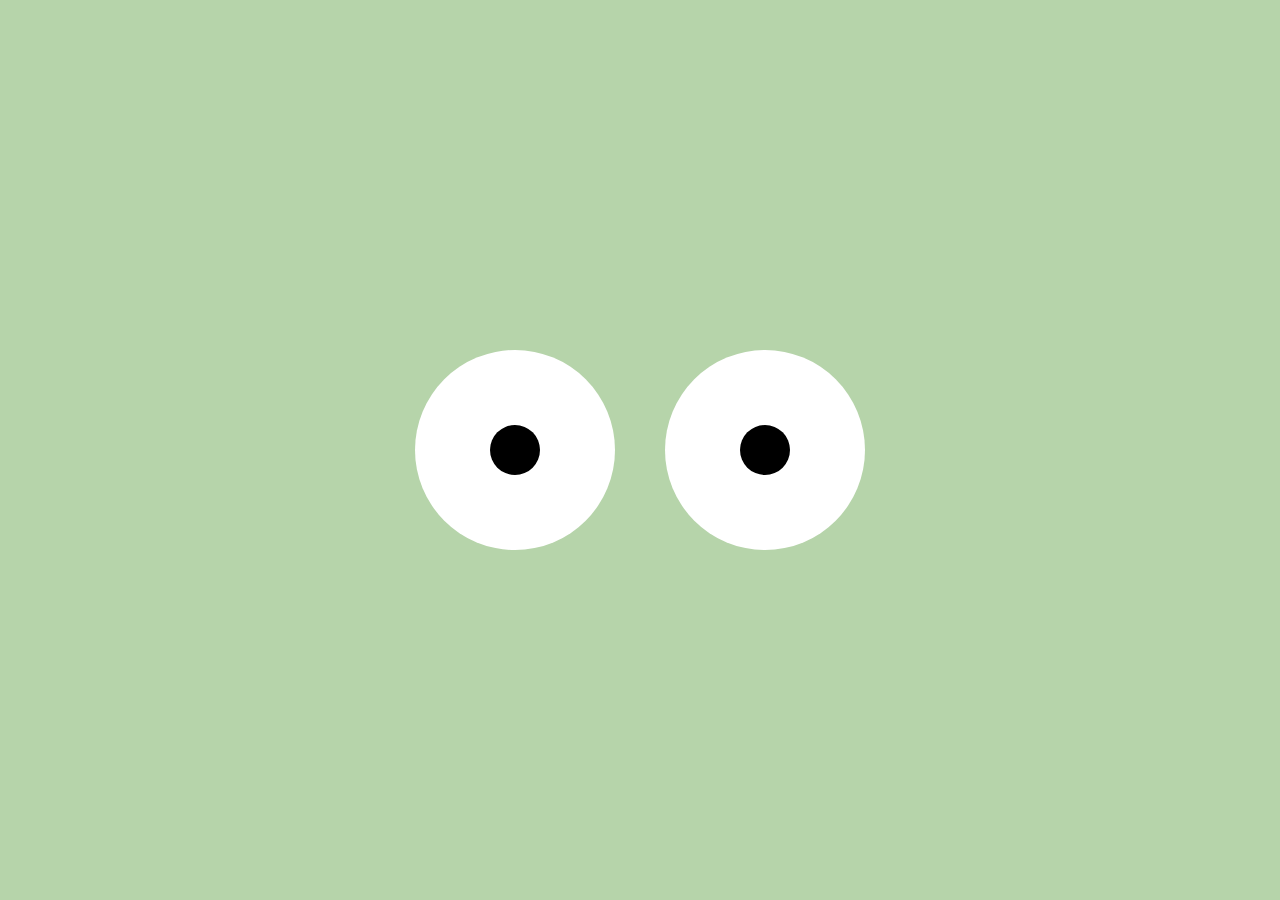
<file: projectEyes/index.html>
<!DOCTYPE html>
<html lang="en">
<head>
    <meta charset="UTF-8">
    <meta name="viewport" content="width=device-width, initial-scale=1.0">
    <meta http-equiv="X-UA-Compatible" content="ie=edge">
    <link rel="stylesheet" href="styles.css">
    <title>Document</title>
</head>
<body>
    <div class="eye eye1">
        <div class="pupil"></div>
    </div>
    <div class="eye eye2">
        <div class="pupil"></div>
    </div>
    <script src="scripts.js"></script>
</body>
</html>
</file>
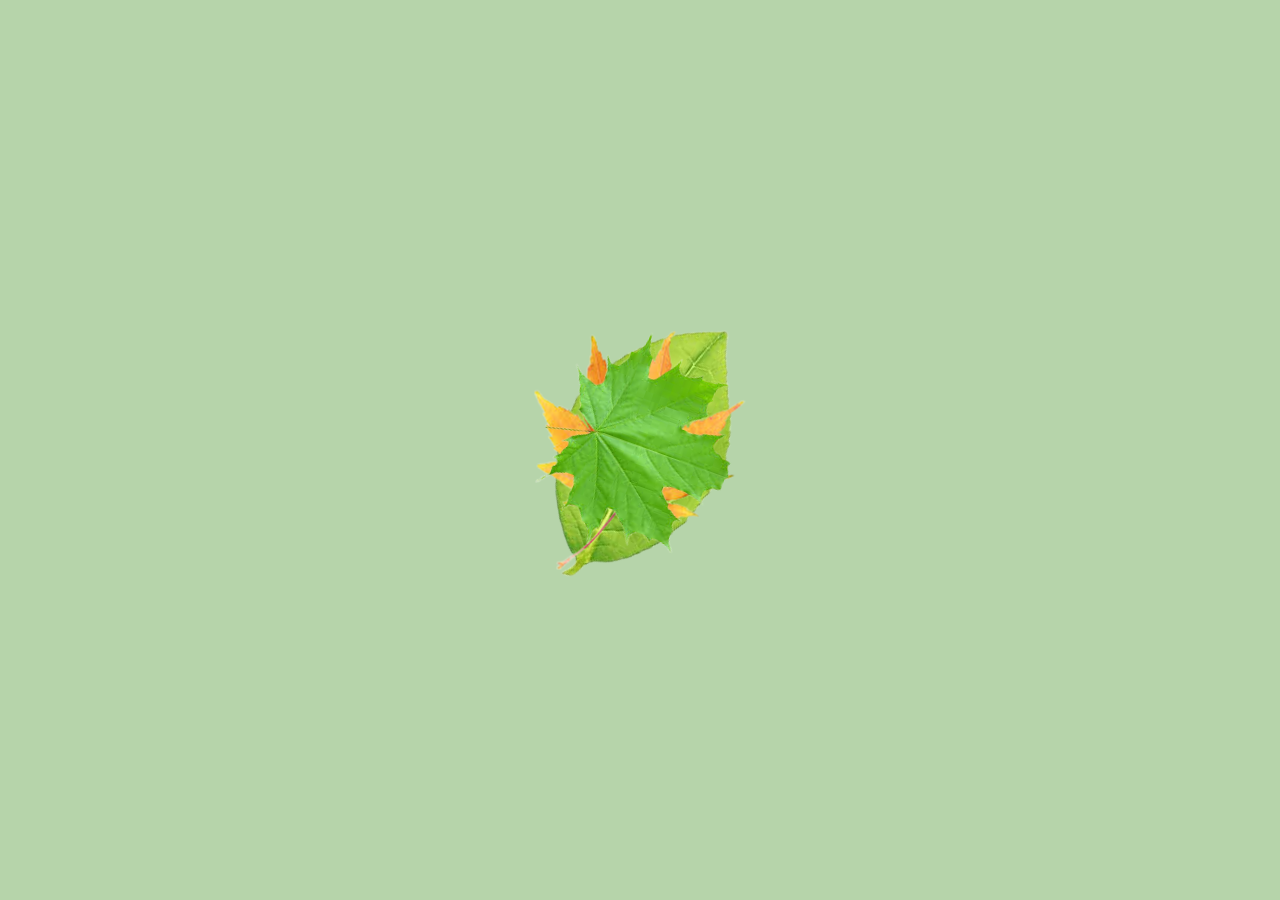
<file: projectEyes/parallaxEffect/index.html>
<!DOCTYPE html>
<html lang="en">
<head>
    <meta charset="UTF-8">
    <meta name="viewport" content="width=device-width, initial-scale=1.0">
    <meta http-equiv="X-UA-Compatible" content="ie=edge">
    <link rel="stylesheet" href="./styles.css">
    <title>Document</title>
</head>
<body>
    <div class="parallax-item" data-depth="0.1"><img style="transform: rotate(30deg);" src="./images/leave1-removebg-preview.png" alt=""></div>
    <div class="parallax-item" data-depth="0.3"><img style="transform: rotate(90deg);" src="./images/leaf2-removebg-preview.png" alt=""></div>
    <div class="parallax-item" data-depth="0.6"><img style="transform: rotate(110deg);" src="./images/leaf3-removebg-preview.png" alt=""></div>
    <script src="./scripts.js"></script>
</body>
</html>
</file>
<file: projectEyes/styles.css>
body {
    background-color: #B6D4AA;
}

.eye {
    background-color: white;
    width: 200px;
    height: 200px;
    border-radius: 50%;
    position: absolute;
    left: 50%;
    top: 50%;
    margin-left: -100px;
    margin-top: -100px;
}

.pupil {
    background-color: black;
    width: 50px;
    height: 50px;
    position: absolute;
    left: 50%;
    top: 50%;
    border-radius: 50%;
    margin-left: -25px;
    margin-top: -25px;

}

.eye1 {
    margin-left: -225px;
}

.eye2 {
    margin-left: 25px;
}
</file>
<file: projectEyes/parallaxEffect/styles.css>
body {
    background-color: #B6D4AA;
}

.parallax-item  {
    /* background-color: black; */
    width: 300px;
    height: 300px;
    position: absolute;
    left: 50%;
    top: 50%;
    margin-left: -150px;
    margin-top: -150px;
    display: flex;
    justify-content: center;
    align-items: center;
}

.parallax-item img {
    max-width: 100%;
    max-height: 100%;
}
</file>
